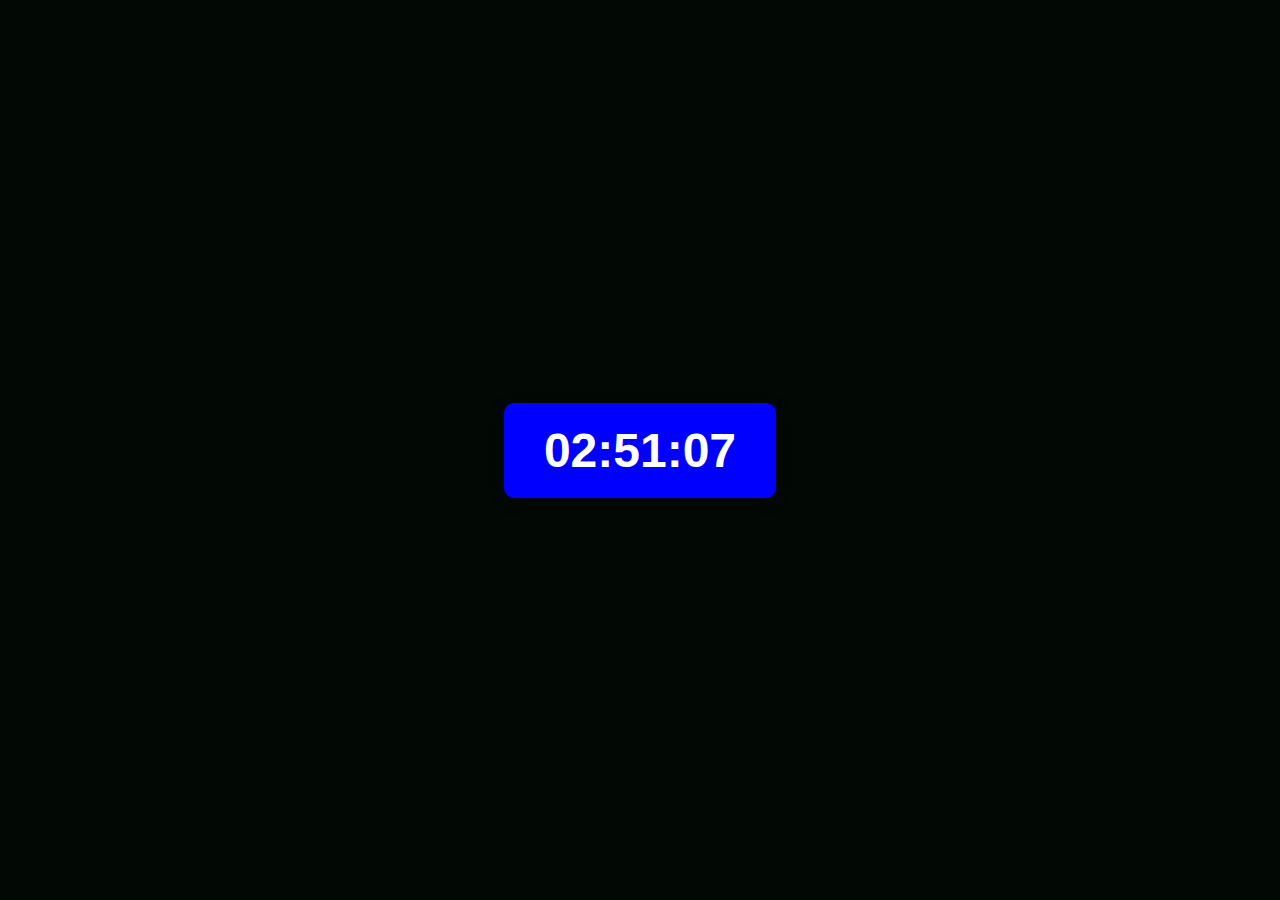
<file: dia13/index.html>
<!DOCTYPE html>
<html lang="pt-br" >
  <head>
    <meta charset="UTF-8">
    <meta name="viewport" content="width-device-width, inicial-scale-1.0">
    
    <title>Dia 13 - 100 dias de código</title>
    
    <link rel="stylesheet" href="style.css" />
  </head>
  <body>
    <div class="digital-clock">
      <h1 id="clock" ></h1>
    </div>
      <script src="main.js"></script>
  </body>
</html>
</file>
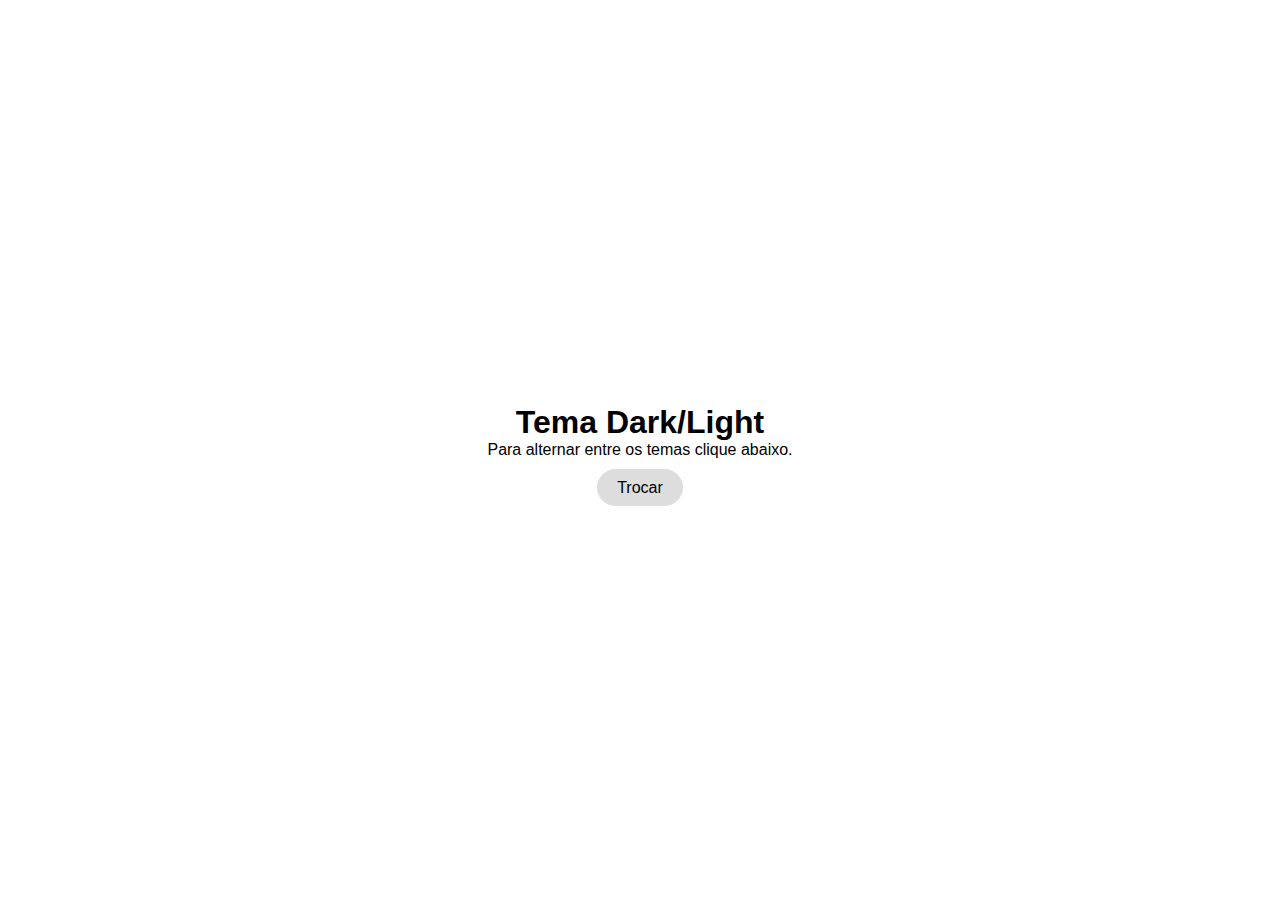
<file: dia14/index.html>
<!DOCTYPE html>
<html lang="pt-br">

<head>
    <meta charset="UTF-8">
    <meta name="viewport" content="width-device-width, inicial-scale-1.0">

    <title>Dia 14 - 100 dias de código</title>

    <link rel="stylesheet" href="style.css" />
</head>

<body data-theme="light">
    <section class="container">

        <h1>Tema Dark/Light</h1>

        <p>Para alternar entre os temas clique abaixo.</p>

        <!-- Botão de toggle -->
        <!-- <button>Pressione aqui!</button> -->

        <div class="theme-switcher">
            <input type="checkbox" id="switcher">
            <label for="switcher">Trocar</label>
        </div>

    </section>
 
    <script src="main.js"></script>
</body>

</html>
</file>
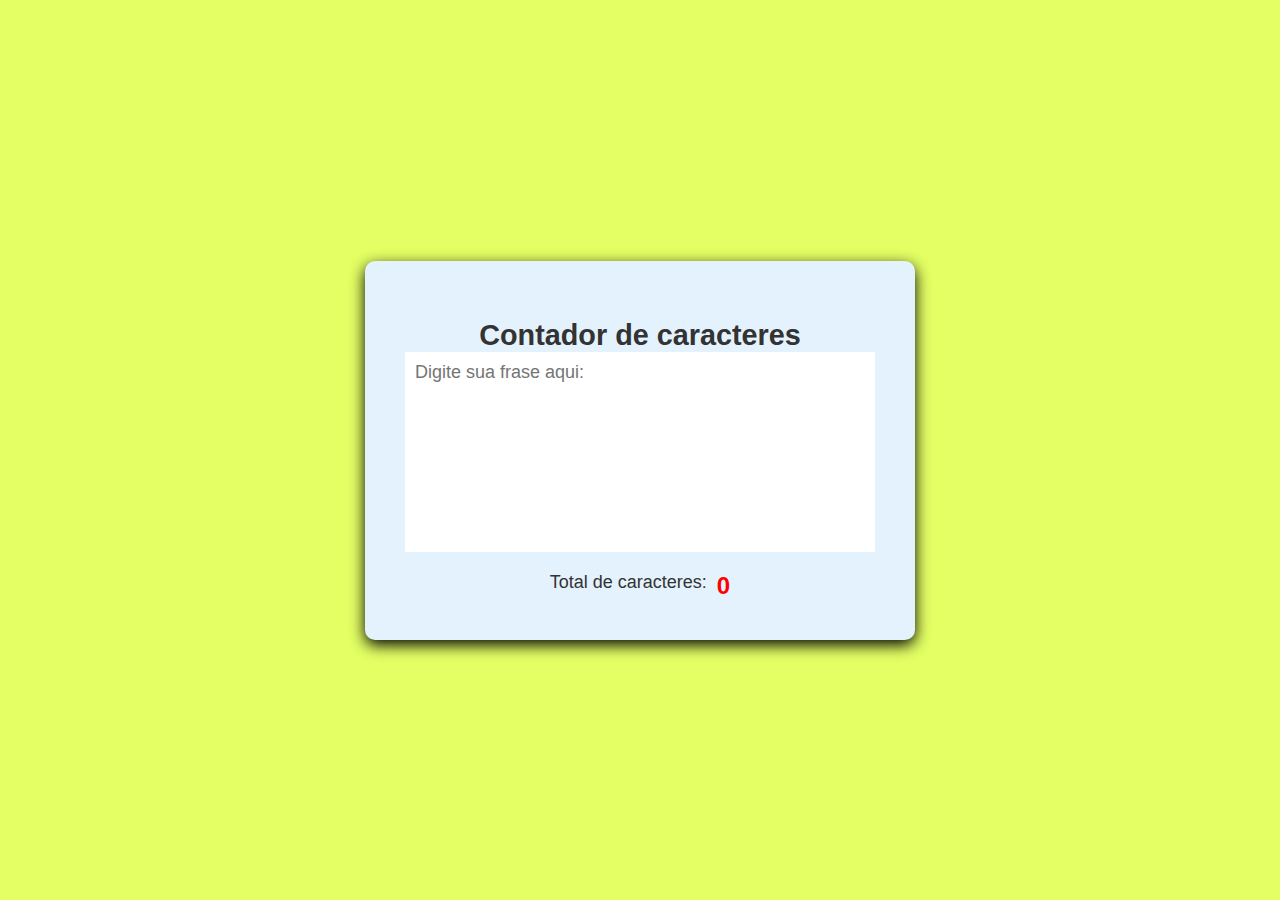
<file: dia15/index.html>
<!DOCTYPE html>
<html lang="pt-br">

<head>
    <meta charset="UTF-8">
    <meta name="viewport" content="width-device-width, inicial-scale-1.0">

    <title>Dia 15 - 100 dias de código</title>

    <link rel="stylesheet" href="style.css" />
  </head>
  <body>   
      <div class="container">
        <h3>Contador de caracteres</h3>
        <textarea placeholder="Digite sua frase aqui: " onkeyup="contarLetras()"></textarea>
        <p>Total de caracteres: <span class="count">0</span></p>
      </div>   
      <script src="main.js"></script>
  </body>
</html>
</file>
<file: dia13/style.css>
* {
  margin: 0;
  padding: 0;
  box-sizing: border-box;
  background: rgb(2,8, 4);
  font-family: 'Arial', Sans-Serif;
}

.digital-clock {
  display: flex;
  justify-content: center;
  align-items: center;
  height: 100vh;
  color: white;
}

#clock {
  background-color: blue;
  width: auto;
  padding: 20px 40px;
  text-align: center;
  font-size: 48px;
  border-radius: 10px;
  box-shadow: 0 4px 15px rgb(0, 0, 0, 0.3);
}
</file>
<file: dia14/style.css>
* {
  margin: 0;
  padding: 0;
  box-sizing: border-box;
}


body {
  font-family: Arial, sans-serif;
  transition: background-color 0.5s, color 0.5s;
}

.container {
  min-height: 100vh;
  display: flex;
  flex-direction: column;
  justify-content: center;
  align-items: center;
}

/* tema light e dark */
body[data-theme="light"] {
  background-color: #ffffff;
  color: #000000;   
}

body[data-theme="dark"] {
  background-color: #2c2c2c;
  color: #f1f1f1;
}


section {
  background-color: var(--cor1);
  min-height: 100vh;
  width: 100%;
  display: flex;
  justify-content: center;
  align-items: center;
}

.theme-switcher {
  margin-top: 20px;
}

input[type="checkbox"] {
  display: none;
}

label {
  background-color: #ddd;
  padding: 10px 20px;
  border-radius: 20px;
  cursor: pointer;
  transition: background-color 0.5s;
}

input[type="checkbox"]:checked + label {
  background-color: #555;
  color: #fff;
}
</file>
<file: dia15/style.css>
* {
  margin: 0;
  padding: 0;
  box-sizing: border-box;
  font-family: Arial, Helvetica, sans-serif;
}

body {
  display: flex;
  justify-content: center;
  align-items: center;
	min-height: 100vh;
  background-color: #e3ff64;
}

.container {
  border-radius: 10px;
  width: 550px;
  padding: 40px;
  background-color: #e3f2fd;
  display: flex;
  flex-direction: column;
  box-shadow: 0 5px 15px rgba(0, 0, 0.1);
} 

.container h3 {
  text-align: center;
  font-size: 1.8rem;
  margin-top: 18px;
  color: rgb(51, 51, 51);
}

.container textarea {
  position: relative;
  margin-bottom: 20px;
  resize: none;
  height: 200px;
  width: 100%;
  padding: 10px;
  font-size: 18px;
  border: none;
  outline: none;
}

.container p {
  display: flex;
  align-self: center;
  font-size: 18px;
  color: #333;
}

.container p .count {
  font-size: 24px;
  color: red;
  font-weight: 600;
  margin-left: 10px;
}
</file>
